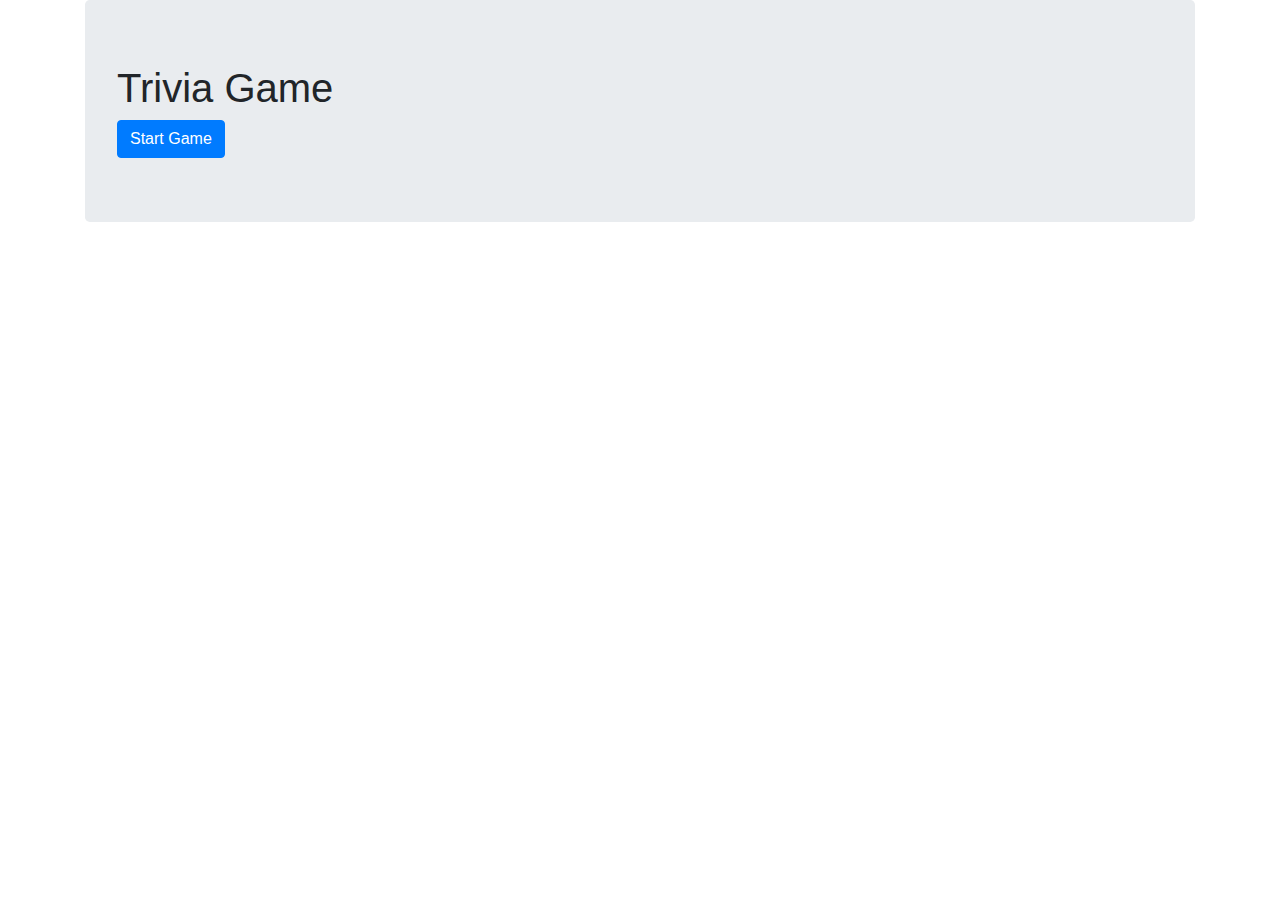
<file: index.html>
<!DOCTYPE html>
<html>
    <head>
        <title>Trivia Game</title>
        <link rel="stylesheet" href="https://stackpath.bootstrapcdn.com/bootstrap/4.3.1/css/bootstrap.min.css" integrity="sha384-ggOyR0iXCbMQv3Xipma34MD+dH/1fQ784/j6cY/iJTQUOhcWr7x9JvoRxT2MZw1T" crossorigin="anonymous">
        <script src="https://code.jquery.com/jquery-3.3.1.slim.min.js" integrity="sha384-q8i/X+965DzO0rT7abK41JStQIAqVgRVzpbzo5smXKp4YfRvH+8abtTE1Pi6jizo" crossorigin="anonymous"></script>
        <script src="https://cdnjs.cloudflare.com/ajax/libs/popper.js/1.14.7/umd/popper.min.js" integrity="sha384-UO2eT0CpHqdSJQ6hJty5KVphtPhzWj9WO1clHTMGa3JDZwrnQq4sF86dIHNDz0W1" crossorigin="anonymous"></script>
        <script src="https://stackpath.bootstrapcdn.com/bootstrap/4.3.1/js/bootstrap.min.js" integrity="sha384-JjSmVgyd0p3pXB1rRibZUAYoIIy6OrQ6VrjIEaFf/nJGzIxFDsf4x0xIM+B07jRM" crossorigin="anonymous"></script>
        <link  rel = "stylesheet" href="assets/css/game.css">
        <meta name="viewport" content="width=device-width">
    </head>
    <body>
        <div class="container">
            <div class="jumbotron">
                <h1>Trivia Game</h1>
                <button class="btn btn-primary" id="startGame">Start Game</button> 
            </div>
            <h2 id="time"></h2>
            <div id="game"></div>
        </div>
        <script
        src="https://code.jquery.com/jquery-3.4.1.min.js"
        integrity="sha256-CSXorXvZcTkaix6Yvo6HppcZGetbYMGWSFlBw8HfCJo="
        crossorigin="anonymous">
        </script>
        <script src="assets/javascript/questions.js"></script>
        <script src="assets/javascript/script.js"></script>
    </body>
</html>
</file>
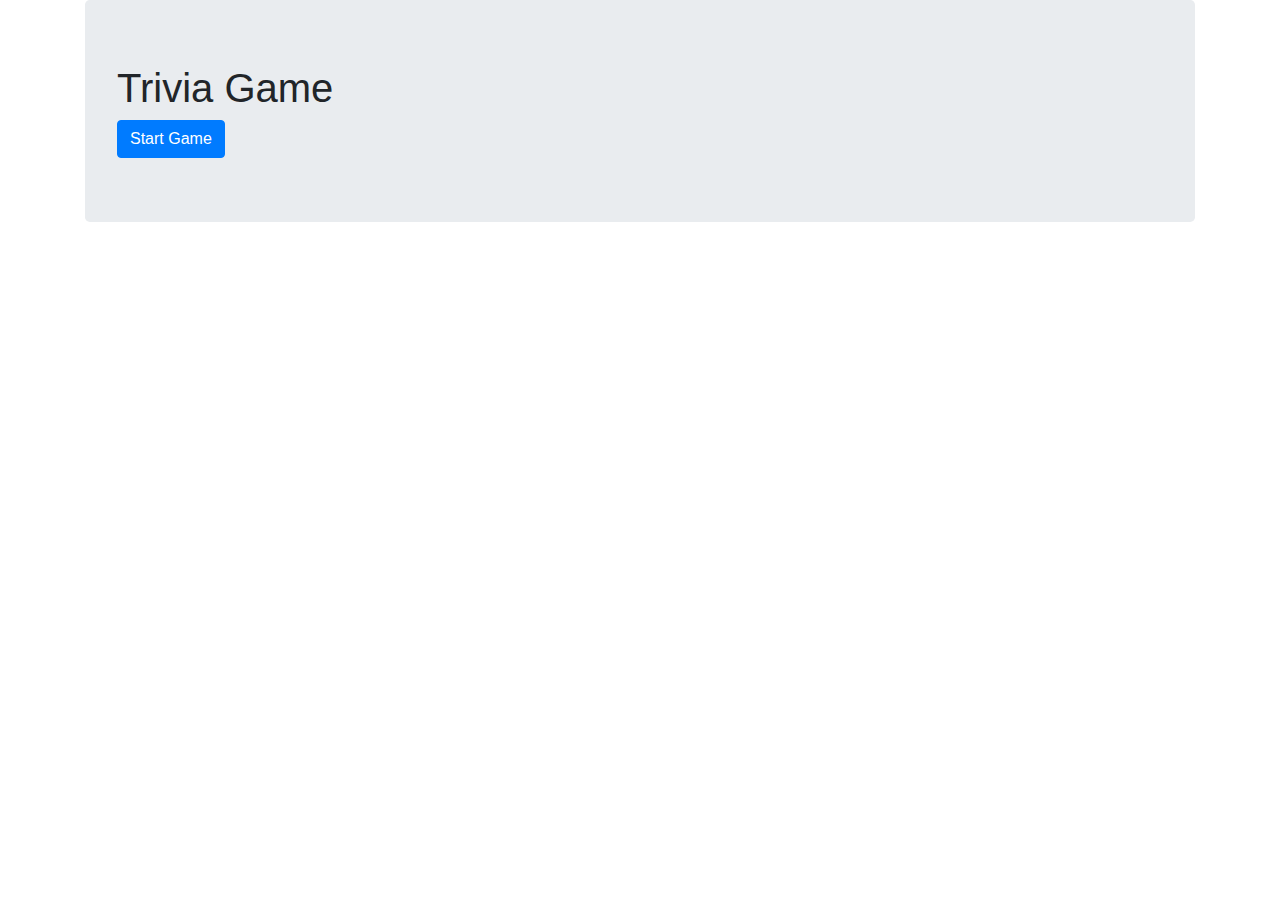
<file: index2.html>
<!DOCTYPE html>
<html>
    <head>
        <title>Trivia Game</title>
        <link rel="stylesheet" href="https://stackpath.bootstrapcdn.com/bootstrap/4.3.1/css/bootstrap.min.css" integrity="sha384-ggOyR0iXCbMQv3Xipma34MD+dH/1fQ784/j6cY/iJTQUOhcWr7x9JvoRxT2MZw1T" crossorigin="anonymous">
        <script src="https://code.jquery.com/jquery-3.3.1.slim.min.js" integrity="sha384-q8i/X+965DzO0rT7abK41JStQIAqVgRVzpbzo5smXKp4YfRvH+8abtTE1Pi6jizo" crossorigin="anonymous"></script>
        <script src="https://cdnjs.cloudflare.com/ajax/libs/popper.js/1.14.7/umd/popper.min.js" integrity="sha384-UO2eT0CpHqdSJQ6hJty5KVphtPhzWj9WO1clHTMGa3JDZwrnQq4sF86dIHNDz0W1" crossorigin="anonymous"></script>
        <script src="https://stackpath.bootstrapcdn.com/bootstrap/4.3.1/js/bootstrap.min.js" integrity="sha384-JjSmVgyd0p3pXB1rRibZUAYoIIy6OrQ6VrjIEaFf/nJGzIxFDsf4x0xIM+B07jRM" crossorigin="anonymous"></script>
        <link  rel = "stylesheet" href="assets/css/game.css">
    </head>
    <body>
        <div class="container">
            <div class="jumbotron">
                <h1>Trivia Game</h1>
                <button class="btn btn-primary" id="startGame">Start Game</button> 
            </div>
            <h2 id="time"></h2>
            <div id="game"></div>
        </div>
        <script
        src="https://code.jquery.com/jquery-3.4.1.min.js"
        integrity="sha256-CSXorXvZcTkaix6Yvo6HppcZGetbYMGWSFlBw8HfCJo="
        crossorigin="anonymous">
        </script>
        <script src="assets/javascript/questions.js"></script>
        <script src="assets/javascript/script.js"></script>
    </body>
</html>
</file>
<file: assets/css/game.css>
.choice {
    border: 1px solid black;
    padding: 10px;
    border-radius: 4px;
    cursor: pointer;
}
</file>
